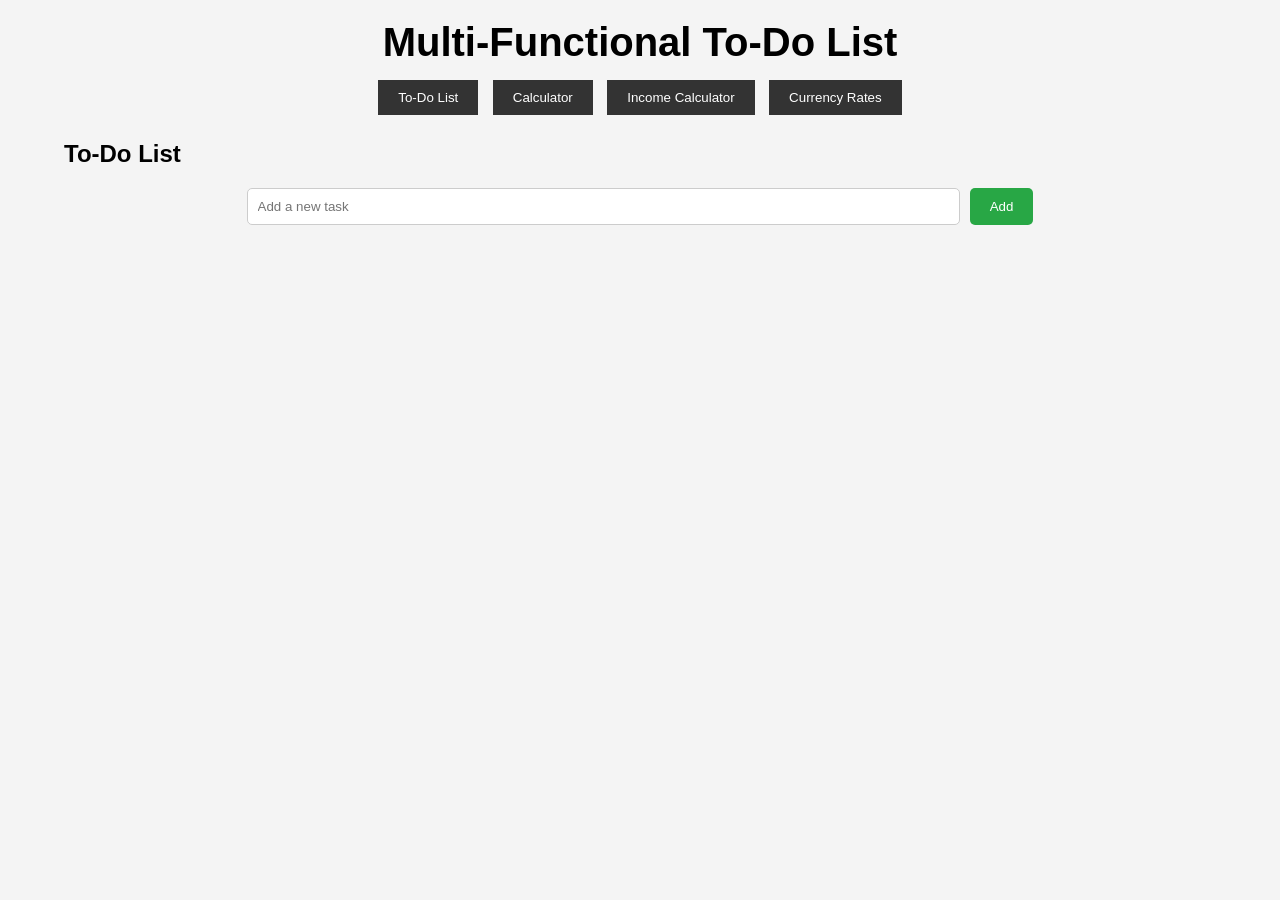
<file: index.html>
<!DOCTYPE html>
<html lang="en">
<head>
    <meta charset="UTF-8">
    <meta name="viewport" content="width=device-width, initial-scale=1.0">
    <title>Multi-Functional To-Do List</title>
    <link rel="stylesheet" href="styles.css">
</head>
<body>
    <div class="container">
        <header>
            <h1>Multi-Functional To-Do List</h1>
            <nav>
                <button id="todoBtn">To-Do List</button>
                <button id="calculatorBtn">Calculator</button>
                <button id="incomeCalcBtn">Income Calculator</button>
                <button id="currencyRatesBtn">Currency Rates</button>
            </nav>
        </header>
        
        <main>
            <section id="todoSection" class="active">
                <h2>To-Do List</h2>
                <div class="todo-input">
                    <input type="text" id="newTask" placeholder="Add a new task">
                    <button id="addTaskBtn">Add</button>
                </div>
                <ul id="taskList"></ul>
            </section>
            
            <section id="calculatorSection">
                <h2>Calculator</h2>
                <div id="calculator"></div>
            </section>
            
            <section id="incomeCalcSection">
                <h2>Income Calculator</h2>
                <div id="incomeCalculator"></div>
            </section>
            
            <section id="currencyRatesSection">
                <h2>Currency Rates</h2>
                <div id="currencyRates"></div>
            </section>
        </main>
    </div>
    <script src="main.js"></script>
    <script src="calculator.js"></script>
    <script src="incomeCalc.js"></script>
    <script src="currencyRates.js"></script>
</body>
</html>
</file>
<file: styles.css>
body {
    font-family: 'Arial', sans-serif;
    margin: 0;
    padding: 0;
    background: #f4f4f4;
}

.container {
    width: 90%;
    max-width: 1200px;
    margin: 0 auto;
    padding: 20px;
}

header {
    text-align: center;
    margin-bottom: 20px;
}

header h1 {
    margin: 0;
    font-size: 2.5em;
}

nav {
    margin-top: 10px;
}

nav button {
    background: #333;
    color: #fff;
    padding: 10px 20px;
    border: none;
    margin: 5px;
    cursor: pointer;
}

nav button:hover {
    background: #555;
}

main section {
    display: none;
}

main section.active {
    display: block;
}

.todo-input {
    display: flex;
    justify-content: center;
    margin-bottom: 20px;
}

.todo-input input {
    width: 60%;
    padding: 10px;
    border: 1px solid #ccc;
    border-radius: 5px;
}

.todo-input button {
    padding: 10px 20px;
    border: none;
    background: #28a745;
    color: white;
    margin-left: 10px;
    border-radius: 5px;
    cursor: pointer;
}

.todo-input button:hover {
    background: #218838;
}

ul#taskList {
    list-style: none;
    padding: 0;
}

ul#taskList li {
    background: #fff;
    padding: 10px;
    margin: 5px 0;
    border: 1px solid #ddd;
    border-radius: 5px;
    display: flex;
    justify-content: space-between;
}

ul#taskList li button {
    background: #dc3545;
    color: white;
    border: none;
    padding: 5px 10px;
    border-radius: 5px;
    cursor: pointer;
}

ul#taskList li button:hover {
    background: #c82333;
}

/* Additional styles for other sections can be added here */
</file>
<file: project/css/styles.css>
body {
    font-family: 'Arial', sans-serif;
    margin: 0;
    padding: 0;
    background: #f4f4f4;
}

.container {
    width: 90%;
    max-width: 1200px;
    margin: 0 auto;
    padding: 20px;
}

header {
    text-align: center;
    margin-bottom: 20px;
}

header h1 {
    margin: 0;
    font-size: 2.5em;
}

nav {
    margin-top: 10px;
}

nav button {
    background: #333;
    color: #fff;
    padding: 10px 20px;
    border: none;
    margin: 5px;
    cursor: pointer;
}

nav button:hover {
    background: #555;
}

main section {
    display: none;
}

main section.active {
    display: block;
}

.todo-input {
    display: flex;
    justify-content: center;
    margin-bottom: 20px;
}

.todo-input input {
    width: 60%;
    padding: 10px;
    border: 1px solid #ccc;
    border-radius: 5px;
}

.todo-input button {
    padding: 10px 20px;
    border: none;
    background: #28a745;
    color: white;
    margin-left: 10px;
    border-radius: 5px;
    cursor: pointer;
}

.todo-input button:hover {
    background: #218838;
}

ul#taskList {
    list-style: none;
    padding: 0;
}

ul#taskList li {
    background: #fff;
    padding: 10px;
    margin: 5px 0;
    border: 1px solid #ddd;
    border-radius: 5px;
    display: flex;
    justify-content: space-between;
}

ul#taskList li button {
    background: #dc3545;
    color: white;
    border: none;
    padding: 5px 10px;
    border-radius: 5px;
    cursor: pointer;
}

ul#taskList li button:hover {
    background: #c82333;
}

/* Additional styles for other sections can be added here */
</file>
